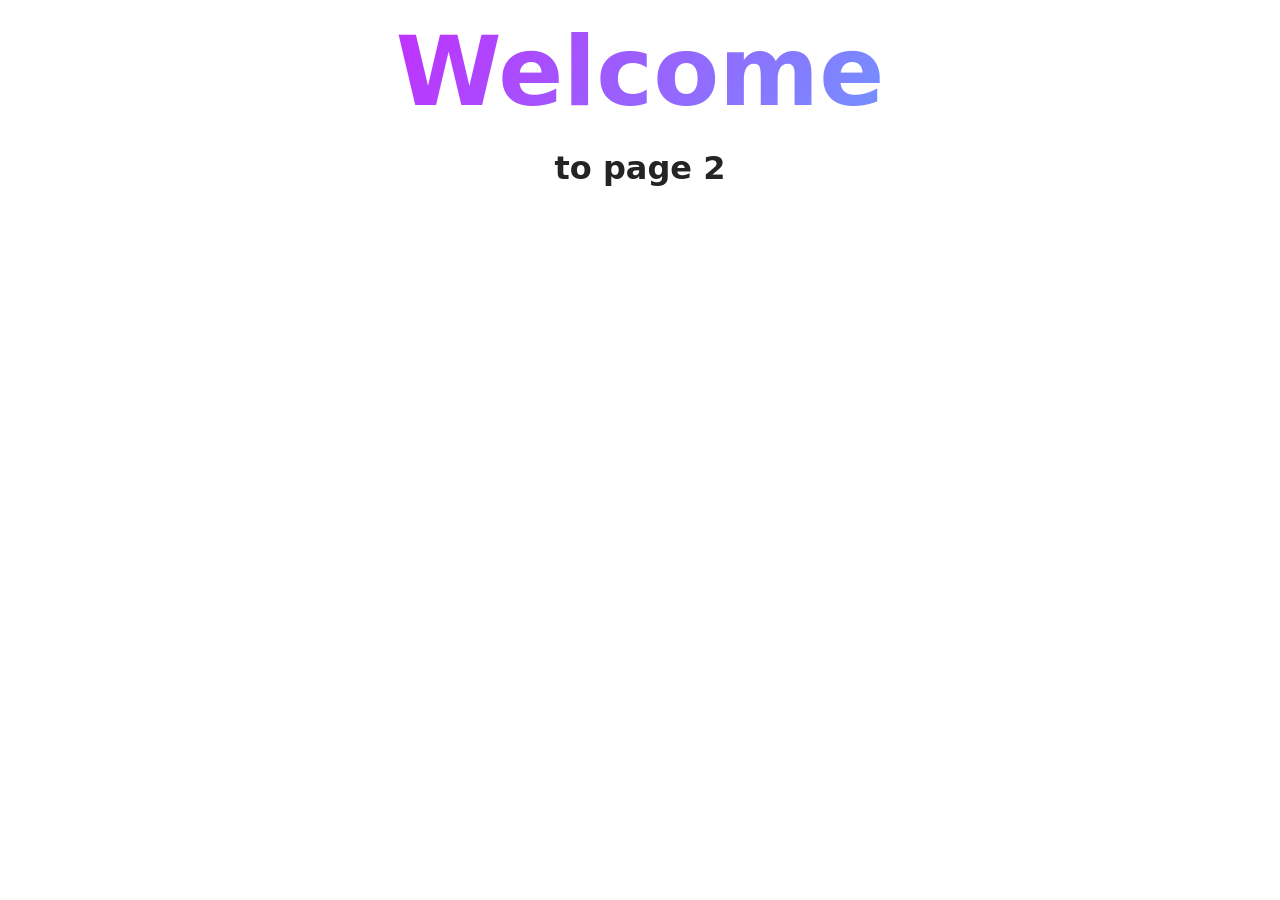
<file: src/page-2.html>
<!DOCTYPE html>
<html lang="en">
  <head>
    <meta charset="UTF-8" />
    <meta http-equiv="X-UA-Compatible" content="IE=edge" />
    <meta name="viewport" content="width=device-width, initial-scale=1.0" />
    <title>Page 2</title>
    <link rel="stylesheet" href="./css/styles.css" />
  </head>
  <body>
    <load
      src="./partials/header.html"
      icon-path="./img/sprite.svg#logo"
      highlight-act="active"
    />

    <main>
      <div class="container">
        <h1 class="main-title">
          <span class="main-title-gradient">Welcome</span> to page 2
        </h1>
        <load src="./partials/back-link.html" />
      </div>
    </main>

    <load src="./partials/footer.html" />
  </body>
</html>
</file>
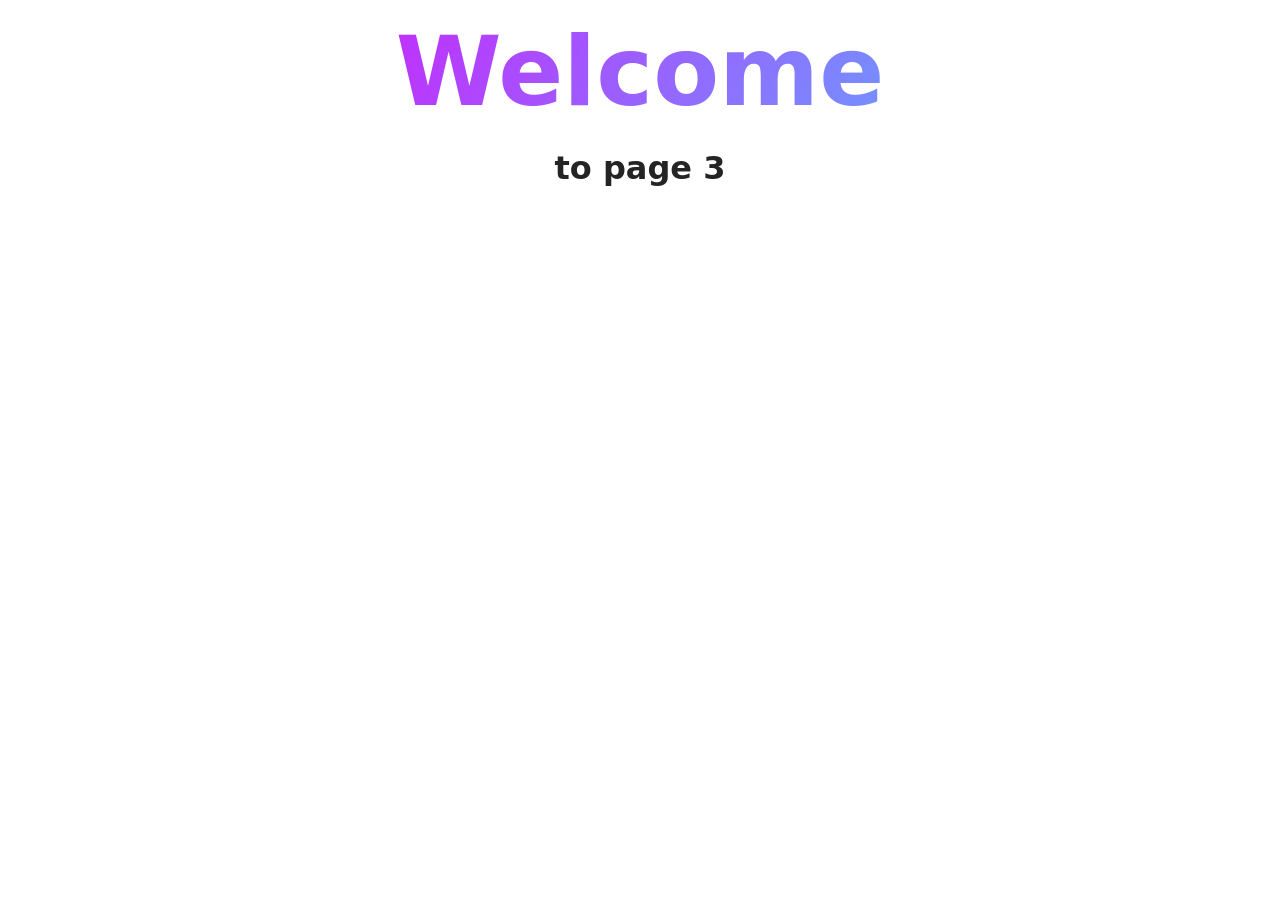
<file: src/page-3.html>
<!DOCTYPE html>
<html lang="en">
  <head>
    <meta charset="UTF-8" />
    <meta http-equiv="X-UA-Compatible" content="IE=edge" />
    <meta name="viewport" content="width=device-width, initial-scale=1.0" />
    <title>Page 3</title>
    <link rel="stylesheet" href="./css/styles.css" />
  </head>
  <body>
    <load
      src="./partials/header.html"
      icon-path="./img/sprite.svg#logo"
      highlight-curr="active"
    />

    <main>
      <div class="container">
        <h1 class="main-title">
          <span class="main-title-gradient">Welcome</span> to page 3
        </h1>
        <load src="./partials/back-link.html" />
      </div>
    </main>

    <load src="./partials/footer.html" />
  </body>
</html>
</file>
<file: src/css/styles.css>
/**
  |============================
  | include css partials with
  | default @import url()
  |============================
*/
/* Common styles */
@import url('./reset.css');
@import url('./base.css');
@import url('./container.css');
@import url('./animations.css');

/* Sections style */
@import url('./header.css');
@import url('./vite-promo.css');
@import url('./badges.css');
@import url('./back-link.css');
@import url('./footer.css');


.hidden {
  display: none;
}

.gallery {
  display: flex;
  flex-wrap: wrap;
  gap: 23px;
  justify-content: center;
  list-style: none;
  padding: 24px;
  margin: 0 auto;


}

.gallery-item {
  width: calc((100% - 46px) / 3);
  border: 1px solid #2E2F42;
  overflow: hidden;
  transition: transform 0.3s ease;
  width: 360px;

}


.gallery-image {
  display: block;
  width: 100%;
  height: 360px;

  object-fit: cover;
}

.info {
  display: flex;
  justify-content: space-around;
  align-items: center;
  padding: 8px 4px;
  background-color: #fff;

}

.info p {
  display: flex;
  flex-direction: column;
  align-items: center;
  font-family: "Montserrat", sans-serif;
  font-size: 12px;
  line-height: 1.33;
  color: #2e2f42;
  margin: 0;
}

.loader {
  width: 48px;
  height: 48px;
  border: 5px solid #FFF;
  border-bottom-color: #202124;
  border-radius: 50%;
  
  margin: 20px auto;
  box-sizing: border-box;
  animation: rotation 1s linear infinite;
}
.load-more{

    
      margin: 32px auto;
      
      padding: 8px 16px;
    
      font-family: 'Montserrat', sans-serif;
      font-weight: 500;
      font-size: 16px;
      line-height: 1.5;
      letter-spacing: 0.04em;
      color: #ffffff;
    
      background-color: #244fec;
      border: none;
      border-radius: 8px;
      cursor: pointer;
      transition: background-color 250s cubic-bezier(0.4, 0, 0.2, 1);
    }
    
   

     .load-more:hover,
     .load-more:focus {
       background-color: #6c8cff;
     }
</file>
